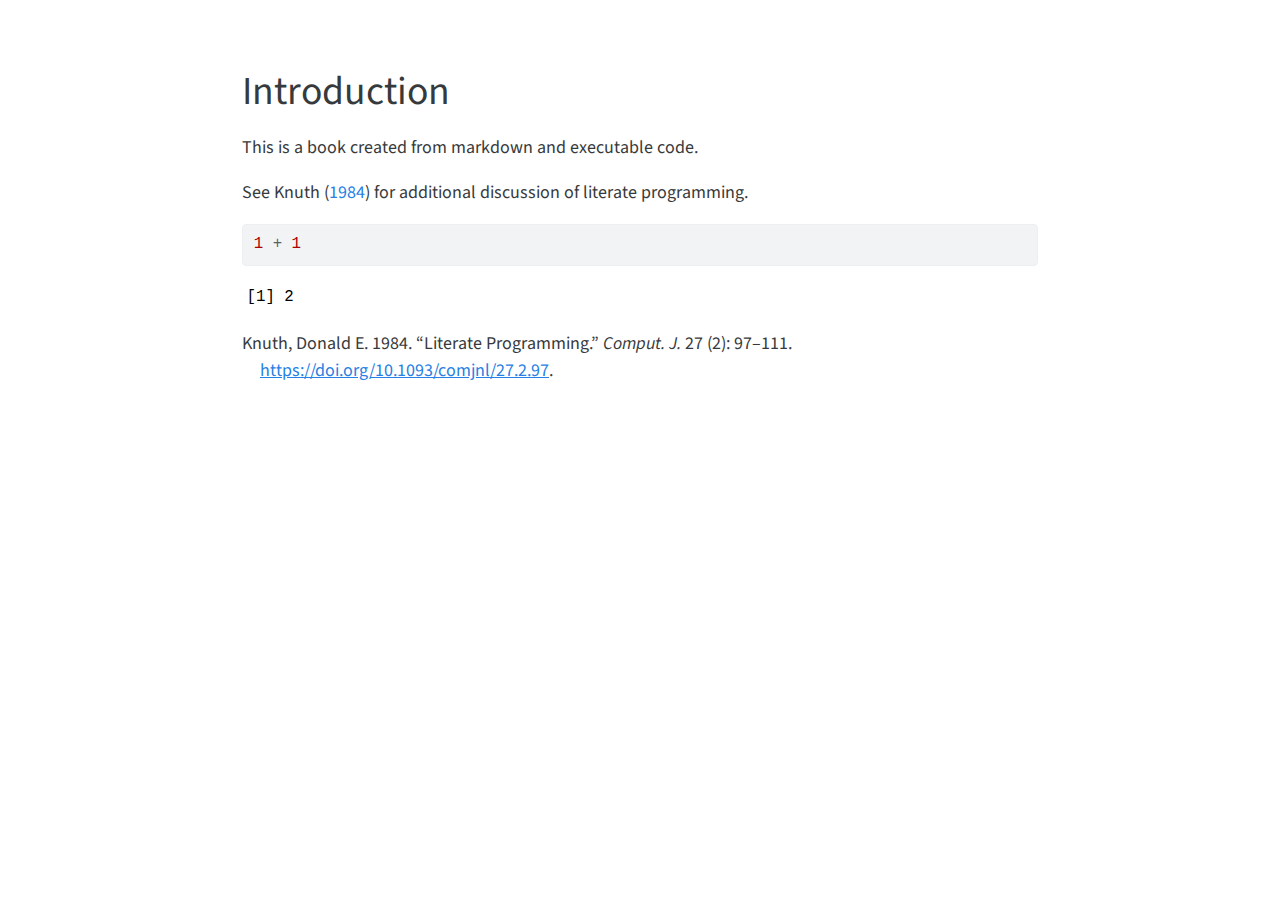
<file: docs/intro.html>
<!DOCTYPE html>
<html xmlns="http://www.w3.org/1999/xhtml" lang="en" xml:lang="en"><head>

<meta charset="utf-8">
<meta name="generator" content="quarto-1.0.38">

<meta name="viewport" content="width=device-width, initial-scale=1.0, user-scalable=yes">


<title>intro</title>
<style>
code{white-space: pre-wrap;}
span.smallcaps{font-variant: small-caps;}
span.underline{text-decoration: underline;}
div.column{display: inline-block; vertical-align: top; width: 50%;}
div.hanging-indent{margin-left: 1.5em; text-indent: -1.5em;}
ul.task-list{list-style: none;}
pre > code.sourceCode { white-space: pre; position: relative; }
pre > code.sourceCode > span { display: inline-block; line-height: 1.25; }
pre > code.sourceCode > span:empty { height: 1.2em; }
.sourceCode { overflow: visible; }
code.sourceCode > span { color: inherit; text-decoration: inherit; }
div.sourceCode { margin: 1em 0; }
pre.sourceCode { margin: 0; }
@media screen {
div.sourceCode { overflow: auto; }
}
@media print {
pre > code.sourceCode { white-space: pre-wrap; }
pre > code.sourceCode > span { text-indent: -5em; padding-left: 5em; }
}
pre.numberSource code
  { counter-reset: source-line 0; }
pre.numberSource code > span
  { position: relative; left: -4em; counter-increment: source-line; }
pre.numberSource code > span > a:first-child::before
  { content: counter(source-line);
    position: relative; left: -1em; text-align: right; vertical-align: baseline;
    border: none; display: inline-block;
    -webkit-touch-callout: none; -webkit-user-select: none;
    -khtml-user-select: none; -moz-user-select: none;
    -ms-user-select: none; user-select: none;
    padding: 0 4px; width: 4em;
    color: #aaaaaa;
  }
pre.numberSource { margin-left: 3em; border-left: 1px solid #aaaaaa;  padding-left: 4px; }
div.sourceCode
  {   }
@media screen {
pre > code.sourceCode > span > a:first-child::before { text-decoration: underline; }
}
code span.al { color: #ff0000; font-weight: bold; } /* Alert */
code span.an { color: #60a0b0; font-weight: bold; font-style: italic; } /* Annotation */
code span.at { color: #7d9029; } /* Attribute */
code span.bn { color: #40a070; } /* BaseN */
code span.bu { } /* BuiltIn */
code span.cf { color: #007020; font-weight: bold; } /* ControlFlow */
code span.ch { color: #4070a0; } /* Char */
code span.cn { color: #880000; } /* Constant */
code span.co { color: #60a0b0; font-style: italic; } /* Comment */
code span.cv { color: #60a0b0; font-weight: bold; font-style: italic; } /* CommentVar */
code span.do { color: #ba2121; font-style: italic; } /* Documentation */
code span.dt { color: #902000; } /* DataType */
code span.dv { color: #40a070; } /* DecVal */
code span.er { color: #ff0000; font-weight: bold; } /* Error */
code span.ex { } /* Extension */
code span.fl { color: #40a070; } /* Float */
code span.fu { color: #06287e; } /* Function */
code span.im { } /* Import */
code span.in { color: #60a0b0; font-weight: bold; font-style: italic; } /* Information */
code span.kw { color: #007020; font-weight: bold; } /* Keyword */
code span.op { color: #666666; } /* Operator */
code span.ot { color: #007020; } /* Other */
code span.pp { color: #bc7a00; } /* Preprocessor */
code span.sc { color: #4070a0; } /* SpecialChar */
code span.ss { color: #bb6688; } /* SpecialString */
code span.st { color: #4070a0; } /* String */
code span.va { color: #19177c; } /* Variable */
code span.vs { color: #4070a0; } /* VerbatimString */
code span.wa { color: #60a0b0; font-weight: bold; font-style: italic; } /* Warning */
div.csl-bib-body { }
div.csl-entry {
  clear: both;
}
.hanging div.csl-entry {
  margin-left:2em;
  text-indent:-2em;
}
div.csl-left-margin {
  min-width:2em;
  float:left;
}
div.csl-right-inline {
  margin-left:2em;
  padding-left:1em;
}
div.csl-indent {
  margin-left: 2em;
}
</style>


<script src="site_libs/quarto-nav/quarto-nav.js"></script>
<script src="site_libs/clipboard/clipboard.min.js"></script>
<script src="site_libs/quarto-search/autocomplete.umd.js"></script>
<script src="site_libs/quarto-search/fuse.min.js"></script>
<script src="site_libs/quarto-search/quarto-search.js"></script>
<meta name="quarto:offset" content="./">
<script src="site_libs/quarto-html/quarto.js"></script>
<script src="site_libs/quarto-html/popper.min.js"></script>
<script src="site_libs/quarto-html/tippy.umd.min.js"></script>
<script src="site_libs/quarto-html/anchor.min.js"></script>
<link href="site_libs/quarto-html/tippy.css" rel="stylesheet">
<link href="site_libs/quarto-html/quarto-syntax-highlighting.css" rel="stylesheet" id="quarto-text-highlighting-styles">
<script src="site_libs/bootstrap/bootstrap.min.js"></script>
<link href="site_libs/bootstrap/bootstrap-icons.css" rel="stylesheet">
<link href="site_libs/bootstrap/bootstrap.min.css" rel="stylesheet" id="quarto-bootstrap" data-mode="light">
<script id="quarto-search-options" type="application/json">{
  "location": "sidebar",
  "copy-button": false,
  "collapse-after": 3,
  "panel-placement": "start",
  "type": "textbox",
  "limit": 20,
  "language": {
    "search-no-results-text": "No results",
    "search-matching-documents-text": "matching documents",
    "search-copy-link-title": "Copy link to search",
    "search-hide-matches-text": "Hide additional matches",
    "search-more-match-text": "more match in this document",
    "search-more-matches-text": "more matches in this document",
    "search-clear-button-title": "Clear",
    "search-detached-cancel-button-title": "Cancel",
    "search-submit-button-title": "Submit"
  }
}</script>


</head>

<body class="fullcontent">

<div id="quarto-search-results"></div>
<!-- content -->
<div id="quarto-content" class="quarto-container page-columns page-rows-contents page-layout-article">
<!-- sidebar -->
<!-- margin-sidebar -->
    
<!-- main -->
<main class="content" id="quarto-document-content">



<section id="introduction" class="level1">
<h1>Introduction</h1>
<p>This is a book created from markdown and executable code.</p>
<p>See <span class="citation" data-cites="knuth84">Knuth (<a href="#ref-knuth84" role="doc-biblioref">1984</a>)</span> for additional discussion of literate programming.</p>
<div class="cell">
<div class="sourceCode cell-code" id="cb1"><pre class="sourceCode r code-with-copy"><code class="sourceCode r"><span id="cb1-1"><a href="#cb1-1" aria-hidden="true" tabindex="-1"></a><span class="dv">1</span> <span class="sc">+</span> <span class="dv">1</span></span></code><button title="Copy to Clipboard" class="code-copy-button"><i class="bi"></i></button></pre></div>
<div class="cell-output cell-output-stdout">
<pre><code>[1] 2</code></pre>
</div>
</div>


<div id="refs" class="references csl-bib-body hanging-indent" role="doc-bibliography">
<div id="ref-knuth84" class="csl-entry" role="doc-biblioentry">
Knuth, Donald E. 1984. <span>“Literate Programming.”</span> <em>Comput. J.</em> 27 (2): 97–111. <a href="https://doi.org/10.1093/comjnl/27.2.97">https://doi.org/10.1093/comjnl/27.2.97</a>.
</div>
</div>
</section>

</main> <!-- /main -->
<script id="quarto-html-after-body" type="application/javascript">
window.document.addEventListener("DOMContentLoaded", function (event) {
  const toggleBodyColorMode = (bsSheetEl) => {
    const mode = bsSheetEl.getAttribute("data-mode");
    const bodyEl = window.document.querySelector("body");
    if (mode === "dark") {
      bodyEl.classList.add("quarto-dark");
      bodyEl.classList.remove("quarto-light");
    } else {
      bodyEl.classList.add("quarto-light");
      bodyEl.classList.remove("quarto-dark");
    }
  }
  const toggleBodyColorPrimary = () => {
    const bsSheetEl = window.document.querySelector("link#quarto-bootstrap");
    if (bsSheetEl) {
      toggleBodyColorMode(bsSheetEl);
    }
  }
  toggleBodyColorPrimary();  
  const icon = "";
  const anchorJS = new window.AnchorJS();
  anchorJS.options = {
    placement: 'right',
    icon: icon
  };
  anchorJS.add('.anchored');
  const clipboard = new window.ClipboardJS('.code-copy-button', {
    target: function(trigger) {
      return trigger.previousElementSibling;
    }
  });
  clipboard.on('success', function(e) {
    // button target
    const button = e.trigger;
    // don't keep focus
    button.blur();
    // flash "checked"
    button.classList.add('code-copy-button-checked');
    var currentTitle = button.getAttribute("title");
    button.setAttribute("title", "Copied!");
    setTimeout(function() {
      button.setAttribute("title", currentTitle);
      button.classList.remove('code-copy-button-checked');
    }, 1000);
    // clear code selection
    e.clearSelection();
  });
  function tippyHover(el, contentFn) {
    const config = {
      allowHTML: true,
      content: contentFn,
      maxWidth: 500,
      delay: 100,
      arrow: false,
      appendTo: function(el) {
          return el.parentElement;
      },
      interactive: true,
      interactiveBorder: 10,
      theme: 'quarto',
      placement: 'bottom-start'
    };
    window.tippy(el, config); 
  }
  const noterefs = window.document.querySelectorAll('a[role="doc-noteref"]');
  for (var i=0; i<noterefs.length; i++) {
    const ref = noterefs[i];
    tippyHover(ref, function() {
      let href = ref.getAttribute('href');
      try { href = new URL(href).hash; } catch {}
      const id = href.replace(/^#\/?/, "");
      const note = window.document.getElementById(id);
      return note.innerHTML;
    });
  }
  var bibliorefs = window.document.querySelectorAll('a[role="doc-biblioref"]');
  for (var i=0; i<bibliorefs.length; i++) {
    const ref = bibliorefs[i];
    const cites = ref.parentNode.getAttribute('data-cites').split(' ');
    tippyHover(ref, function() {
      var popup = window.document.createElement('div');
      cites.forEach(function(cite) {
        var citeDiv = window.document.createElement('div');
        citeDiv.classList.add('hanging-indent');
        citeDiv.classList.add('csl-entry');
        var biblioDiv = window.document.getElementById('ref-' + cite);
        if (biblioDiv) {
          citeDiv.innerHTML = biblioDiv.innerHTML;
        }
        popup.appendChild(citeDiv);
      });
      return popup.innerHTML;
    });
  }
});
</script>
</div> <!-- /content -->



</body></html>
</file>
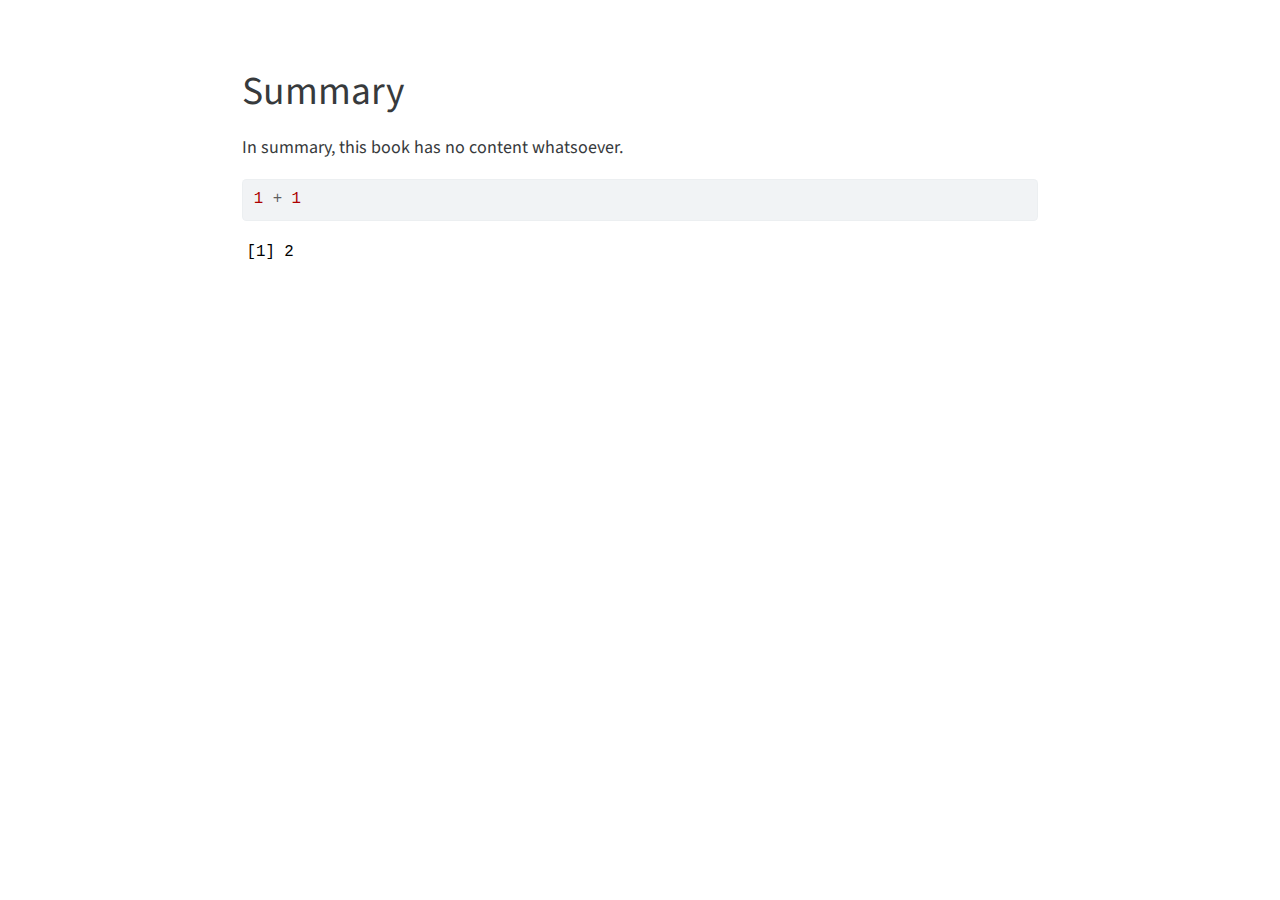
<file: docs/summary.html>
<!DOCTYPE html>
<html xmlns="http://www.w3.org/1999/xhtml" lang="en" xml:lang="en"><head>

<meta charset="utf-8">
<meta name="generator" content="quarto-1.0.38">

<meta name="viewport" content="width=device-width, initial-scale=1.0, user-scalable=yes">


<title>summary</title>
<style>
code{white-space: pre-wrap;}
span.smallcaps{font-variant: small-caps;}
span.underline{text-decoration: underline;}
div.column{display: inline-block; vertical-align: top; width: 50%;}
div.hanging-indent{margin-left: 1.5em; text-indent: -1.5em;}
ul.task-list{list-style: none;}
pre > code.sourceCode { white-space: pre; position: relative; }
pre > code.sourceCode > span { display: inline-block; line-height: 1.25; }
pre > code.sourceCode > span:empty { height: 1.2em; }
.sourceCode { overflow: visible; }
code.sourceCode > span { color: inherit; text-decoration: inherit; }
div.sourceCode { margin: 1em 0; }
pre.sourceCode { margin: 0; }
@media screen {
div.sourceCode { overflow: auto; }
}
@media print {
pre > code.sourceCode { white-space: pre-wrap; }
pre > code.sourceCode > span { text-indent: -5em; padding-left: 5em; }
}
pre.numberSource code
  { counter-reset: source-line 0; }
pre.numberSource code > span
  { position: relative; left: -4em; counter-increment: source-line; }
pre.numberSource code > span > a:first-child::before
  { content: counter(source-line);
    position: relative; left: -1em; text-align: right; vertical-align: baseline;
    border: none; display: inline-block;
    -webkit-touch-callout: none; -webkit-user-select: none;
    -khtml-user-select: none; -moz-user-select: none;
    -ms-user-select: none; user-select: none;
    padding: 0 4px; width: 4em;
    color: #aaaaaa;
  }
pre.numberSource { margin-left: 3em; border-left: 1px solid #aaaaaa;  padding-left: 4px; }
div.sourceCode
  {   }
@media screen {
pre > code.sourceCode > span > a:first-child::before { text-decoration: underline; }
}
code span.al { color: #ff0000; font-weight: bold; } /* Alert */
code span.an { color: #60a0b0; font-weight: bold; font-style: italic; } /* Annotation */
code span.at { color: #7d9029; } /* Attribute */
code span.bn { color: #40a070; } /* BaseN */
code span.bu { } /* BuiltIn */
code span.cf { color: #007020; font-weight: bold; } /* ControlFlow */
code span.ch { color: #4070a0; } /* Char */
code span.cn { color: #880000; } /* Constant */
code span.co { color: #60a0b0; font-style: italic; } /* Comment */
code span.cv { color: #60a0b0; font-weight: bold; font-style: italic; } /* CommentVar */
code span.do { color: #ba2121; font-style: italic; } /* Documentation */
code span.dt { color: #902000; } /* DataType */
code span.dv { color: #40a070; } /* DecVal */
code span.er { color: #ff0000; font-weight: bold; } /* Error */
code span.ex { } /* Extension */
code span.fl { color: #40a070; } /* Float */
code span.fu { color: #06287e; } /* Function */
code span.im { } /* Import */
code span.in { color: #60a0b0; font-weight: bold; font-style: italic; } /* Information */
code span.kw { color: #007020; font-weight: bold; } /* Keyword */
code span.op { color: #666666; } /* Operator */
code span.ot { color: #007020; } /* Other */
code span.pp { color: #bc7a00; } /* Preprocessor */
code span.sc { color: #4070a0; } /* SpecialChar */
code span.ss { color: #bb6688; } /* SpecialString */
code span.st { color: #4070a0; } /* String */
code span.va { color: #19177c; } /* Variable */
code span.vs { color: #4070a0; } /* VerbatimString */
code span.wa { color: #60a0b0; font-weight: bold; font-style: italic; } /* Warning */
</style>


<script src="site_libs/quarto-nav/quarto-nav.js"></script>
<script src="site_libs/clipboard/clipboard.min.js"></script>
<script src="site_libs/quarto-search/autocomplete.umd.js"></script>
<script src="site_libs/quarto-search/fuse.min.js"></script>
<script src="site_libs/quarto-search/quarto-search.js"></script>
<meta name="quarto:offset" content="./">
<script src="site_libs/quarto-html/quarto.js"></script>
<script src="site_libs/quarto-html/popper.min.js"></script>
<script src="site_libs/quarto-html/tippy.umd.min.js"></script>
<script src="site_libs/quarto-html/anchor.min.js"></script>
<link href="site_libs/quarto-html/tippy.css" rel="stylesheet">
<link href="site_libs/quarto-html/quarto-syntax-highlighting.css" rel="stylesheet" id="quarto-text-highlighting-styles">
<script src="site_libs/bootstrap/bootstrap.min.js"></script>
<link href="site_libs/bootstrap/bootstrap-icons.css" rel="stylesheet">
<link href="site_libs/bootstrap/bootstrap.min.css" rel="stylesheet" id="quarto-bootstrap" data-mode="light">
<script id="quarto-search-options" type="application/json">{
  "location": "sidebar",
  "copy-button": false,
  "collapse-after": 3,
  "panel-placement": "start",
  "type": "textbox",
  "limit": 20,
  "language": {
    "search-no-results-text": "No results",
    "search-matching-documents-text": "matching documents",
    "search-copy-link-title": "Copy link to search",
    "search-hide-matches-text": "Hide additional matches",
    "search-more-match-text": "more match in this document",
    "search-more-matches-text": "more matches in this document",
    "search-clear-button-title": "Clear",
    "search-detached-cancel-button-title": "Cancel",
    "search-submit-button-title": "Submit"
  }
}</script>


</head>

<body class="fullcontent">

<div id="quarto-search-results"></div>
<!-- content -->
<div id="quarto-content" class="quarto-container page-columns page-rows-contents page-layout-article">
<!-- sidebar -->
<!-- margin-sidebar -->
    
<!-- main -->
<main class="content" id="quarto-document-content">



<section id="summary" class="level1">
<h1>Summary</h1>
<p>In summary, this book has no content whatsoever.</p>
<div class="cell">
<div class="sourceCode cell-code" id="cb1"><pre class="sourceCode r code-with-copy"><code class="sourceCode r"><span id="cb1-1"><a href="#cb1-1" aria-hidden="true" tabindex="-1"></a><span class="dv">1</span> <span class="sc">+</span> <span class="dv">1</span></span></code><button title="Copy to Clipboard" class="code-copy-button"><i class="bi"></i></button></pre></div>
<div class="cell-output cell-output-stdout">
<pre><code>[1] 2</code></pre>
</div>
</div>


</section>

</main> <!-- /main -->
<script id="quarto-html-after-body" type="application/javascript">
window.document.addEventListener("DOMContentLoaded", function (event) {
  const toggleBodyColorMode = (bsSheetEl) => {
    const mode = bsSheetEl.getAttribute("data-mode");
    const bodyEl = window.document.querySelector("body");
    if (mode === "dark") {
      bodyEl.classList.add("quarto-dark");
      bodyEl.classList.remove("quarto-light");
    } else {
      bodyEl.classList.add("quarto-light");
      bodyEl.classList.remove("quarto-dark");
    }
  }
  const toggleBodyColorPrimary = () => {
    const bsSheetEl = window.document.querySelector("link#quarto-bootstrap");
    if (bsSheetEl) {
      toggleBodyColorMode(bsSheetEl);
    }
  }
  toggleBodyColorPrimary();  
  const icon = "";
  const anchorJS = new window.AnchorJS();
  anchorJS.options = {
    placement: 'right',
    icon: icon
  };
  anchorJS.add('.anchored');
  const clipboard = new window.ClipboardJS('.code-copy-button', {
    target: function(trigger) {
      return trigger.previousElementSibling;
    }
  });
  clipboard.on('success', function(e) {
    // button target
    const button = e.trigger;
    // don't keep focus
    button.blur();
    // flash "checked"
    button.classList.add('code-copy-button-checked');
    var currentTitle = button.getAttribute("title");
    button.setAttribute("title", "Copied!");
    setTimeout(function() {
      button.setAttribute("title", currentTitle);
      button.classList.remove('code-copy-button-checked');
    }, 1000);
    // clear code selection
    e.clearSelection();
  });
  function tippyHover(el, contentFn) {
    const config = {
      allowHTML: true,
      content: contentFn,
      maxWidth: 500,
      delay: 100,
      arrow: false,
      appendTo: function(el) {
          return el.parentElement;
      },
      interactive: true,
      interactiveBorder: 10,
      theme: 'quarto',
      placement: 'bottom-start'
    };
    window.tippy(el, config); 
  }
  const noterefs = window.document.querySelectorAll('a[role="doc-noteref"]');
  for (var i=0; i<noterefs.length; i++) {
    const ref = noterefs[i];
    tippyHover(ref, function() {
      let href = ref.getAttribute('href');
      try { href = new URL(href).hash; } catch {}
      const id = href.replace(/^#\/?/, "");
      const note = window.document.getElementById(id);
      return note.innerHTML;
    });
  }
  var bibliorefs = window.document.querySelectorAll('a[role="doc-biblioref"]');
  for (var i=0; i<bibliorefs.length; i++) {
    const ref = bibliorefs[i];
    const cites = ref.parentNode.getAttribute('data-cites').split(' ');
    tippyHover(ref, function() {
      var popup = window.document.createElement('div');
      cites.forEach(function(cite) {
        var citeDiv = window.document.createElement('div');
        citeDiv.classList.add('hanging-indent');
        citeDiv.classList.add('csl-entry');
        var biblioDiv = window.document.getElementById('ref-' + cite);
        if (biblioDiv) {
          citeDiv.innerHTML = biblioDiv.innerHTML;
        }
        popup.appendChild(citeDiv);
      });
      return popup.innerHTML;
    });
  }
});
</script>
</div> <!-- /content -->



</body></html>
</file>
<file: docs/site_libs/quarto-html/tippy.css>
.tippy-box[data-animation=fade][data-state=hidden]{opacity:0}[data-tippy-root]{max-width:calc(100vw - 10px)}.tippy-box{position:relative;background-color:#333;color:#fff;border-radius:4px;font-size:14px;line-height:1.4;white-space:normal;outline:0;transition-property:transform,visibility,opacity}.tippy-box[data-placement^=top]>.tippy-arrow{bottom:0}.tippy-box[data-placement^=top]>.tippy-arrow:before{bottom:-7px;left:0;border-width:8px 8px 0;border-top-color:initial;transform-origin:center top}.tippy-box[data-placement^=bottom]>.tippy-arrow{top:0}.tippy-box[data-placement^=bottom]>.tippy-arrow:before{top:-7px;left:0;border-width:0 8px 8px;border-bottom-color:initial;transform-origin:center bottom}.tippy-box[data-placement^=left]>.tippy-arrow{right:0}.tippy-box[data-placement^=left]>.tippy-arrow:before{border-width:8px 0 8px 8px;border-left-color:initial;right:-7px;transform-origin:center left}.tippy-box[data-placement^=right]>.tippy-arrow{left:0}.tippy-box[data-placement^=right]>.tippy-arrow:before{left:-7px;border-width:8px 8px 8px 0;border-right-color:initial;transform-origin:center right}.tippy-box[data-inertia][data-state=visible]{transition-timing-function:cubic-bezier(.54,1.5,.38,1.11)}.tippy-arrow{width:16px;height:16px;color:#333}.tippy-arrow:before{content:"";position:absolute;border-color:transparent;border-style:solid}.tippy-content{position:relative;padding:5px 9px;z-index:1}
</file>
<file: docs/site_libs/quarto-html/quarto-syntax-highlighting.css>
/* quarto syntax highlight colors */
:root {
  --quarto-hl-ot-color: #003B4F;
  --quarto-hl-at-color: #657422;
  --quarto-hl-ss-color: #20794D;
  --quarto-hl-an-color: #5E5E5E;
  --quarto-hl-fu-color: #4758AB;
  --quarto-hl-st-color: #20794D;
  --quarto-hl-cf-color: #003B4F;
  --quarto-hl-op-color: #5E5E5E;
  --quarto-hl-er-color: #AD0000;
  --quarto-hl-bn-color: #AD0000;
  --quarto-hl-al-color: #AD0000;
  --quarto-hl-va-color: #111111;
  --quarto-hl-bu-color: inherit;
  --quarto-hl-ex-color: inherit;
  --quarto-hl-pp-color: #AD0000;
  --quarto-hl-in-color: #5E5E5E;
  --quarto-hl-vs-color: #20794D;
  --quarto-hl-wa-color: #5E5E5E;
  --quarto-hl-do-color: #5E5E5E;
  --quarto-hl-im-color: #00769E;
  --quarto-hl-ch-color: #20794D;
  --quarto-hl-dt-color: #AD0000;
  --quarto-hl-fl-color: #AD0000;
  --quarto-hl-co-color: #5E5E5E;
  --quarto-hl-cv-color: #5E5E5E;
  --quarto-hl-cn-color: #8f5902;
  --quarto-hl-sc-color: #5E5E5E;
  --quarto-hl-dv-color: #AD0000;
  --quarto-hl-kw-color: #003B4F;
}

/* other quarto variables */
:root {
  --quarto-font-monospace: SFMono-Regular, Menlo, Monaco, Consolas, "Liberation Mono", "Courier New", monospace;
}

pre > code.sourceCode > span {
  color: #003B4F;
}

code span {
  color: #003B4F;
}

code.sourceCode > span {
  color: #003B4F;
}

div.sourceCode,
div.sourceCode pre.sourceCode {
  color: #003B4F;
}

code span.ot {
  color: #003B4F;
}

code span.at {
  color: #657422;
}

code span.ss {
  color: #20794D;
}

code span.an {
  color: #5E5E5E;
}

code span.fu {
  color: #4758AB;
}

code span.st {
  color: #20794D;
}

code span.cf {
  color: #003B4F;
}

code span.op {
  color: #5E5E5E;
}

code span.er {
  color: #AD0000;
}

code span.bn {
  color: #AD0000;
}

code span.al {
  color: #AD0000;
}

code span.va {
  color: #111111;
}

code span.pp {
  color: #AD0000;
}

code span.in {
  color: #5E5E5E;
}

code span.vs {
  color: #20794D;
}

code span.wa {
  color: #5E5E5E;
  font-style: italic;
}

code span.do {
  color: #5E5E5E;
  font-style: italic;
}

code span.im {
  color: #00769E;
}

code span.ch {
  color: #20794D;
}

code span.dt {
  color: #AD0000;
}

code span.fl {
  color: #AD0000;
}

code span.co {
  color: #5E5E5E;
}

code span.cv {
  color: #5E5E5E;
  font-style: italic;
}

code span.cn {
  color: #8f5902;
}

code span.sc {
  color: #5E5E5E;
}

code span.dv {
  color: #AD0000;
}

code span.kw {
  color: #003B4F;
}

.prevent-inlining {
  content: "</";
}

/*# sourceMappingURL=debc5d5d77c3f9108843748ff7464032.css.map */
</file>
